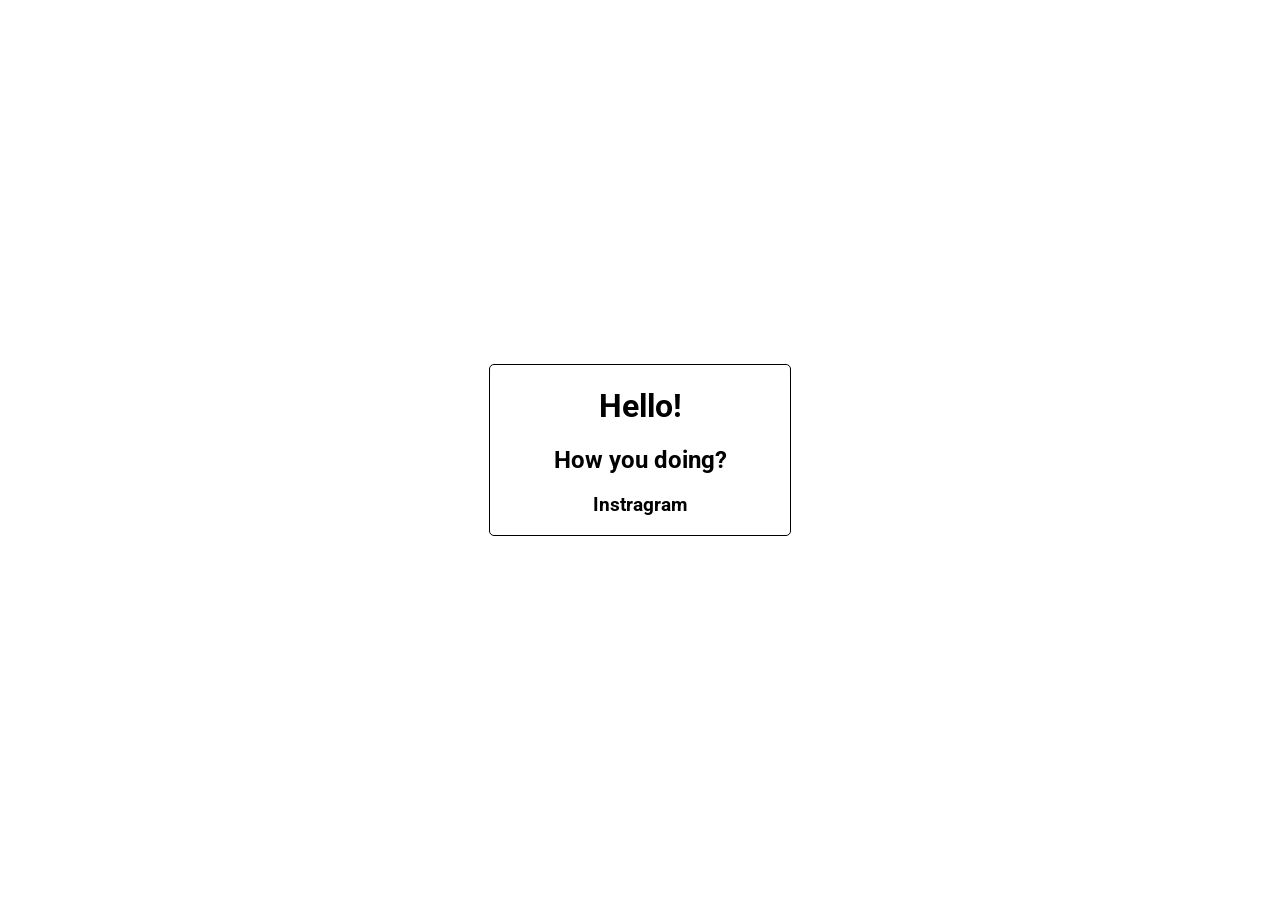
<file: index.html>
<html>
    <head>
        <title>Learning</title>
        <link rel="stylesheet" href="./TESTE.css">
        <link rel="preconnect" href="https://fonts.googleapis.com">
        <link rel="preconnect" href="https://fonts.gstatic.com" crossorigin>
        <link href="https://fonts.googleapis.com/css2?family=Roboto:wght@300&display=swap" rel="stylesheet">
    </head>
    <body>
        <div id="container">
            <h1 class="headline">Hello!</h1>
            <h2 class="headline">How you doing?</h2>
            <a target="_blank" href="https://instagram.com/ivnacm">
                <h3 class="headline">Instragram</h3>
            </a>
        </div>
    </body>
</html>
</file>
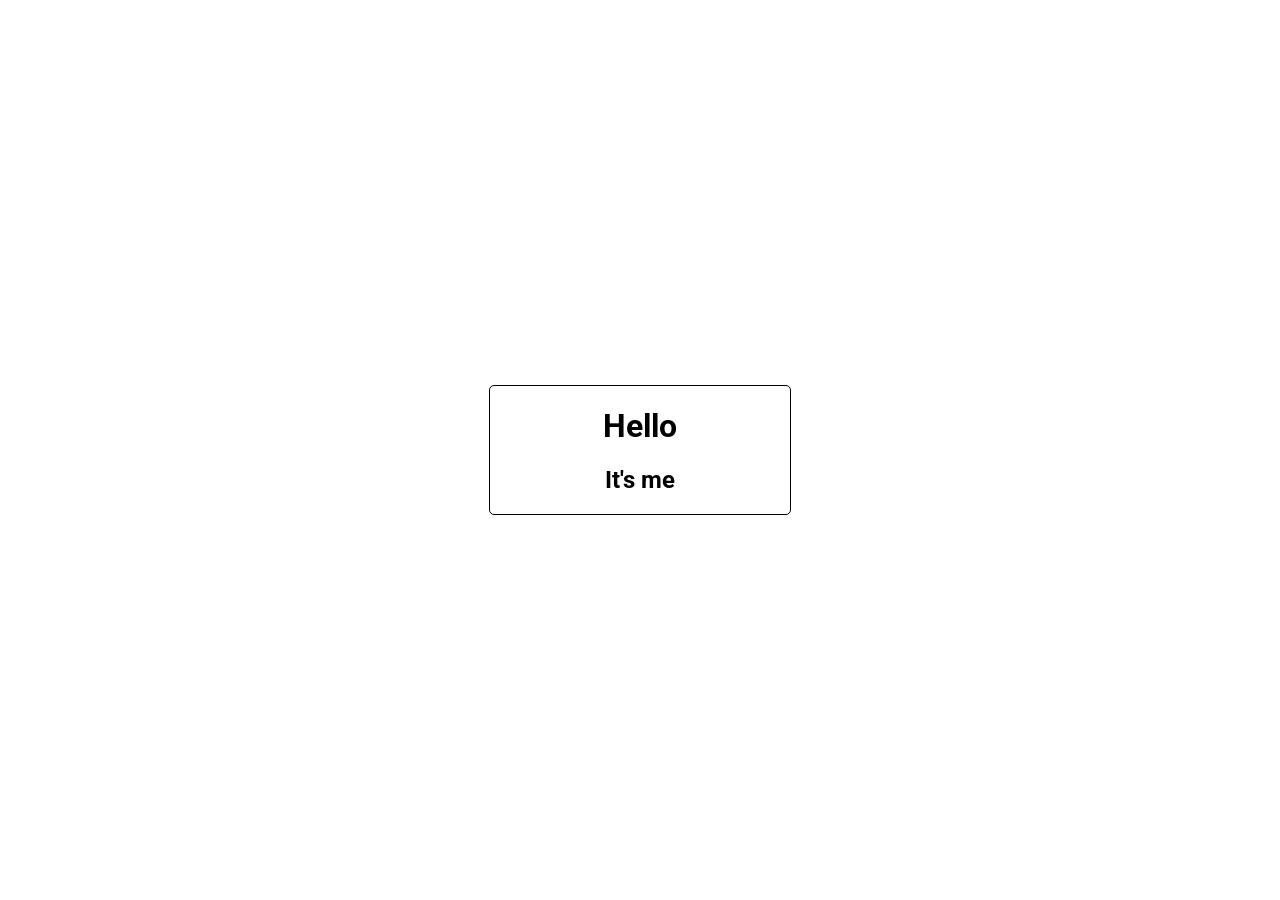
<file: teste.html>
<html>
    <head>
        <title>TESTE</title>
        <link rel="stylesheet" href="./TESTE.css">
        <link rel="preconnect" href="https://fonts.googleapis.com">
        <link rel="preconnect" href="https://fonts.gstatic.com" crossorigin>
        <link href="https://fonts.googleapis.com/css2?family=Roboto:wght@300&display=swap" rel="stylesheet">
    </head>
    <body>
        <div id="container">
            <h1 class="headline">Hello</h1>
            <h2 class="headline">It's me</h2>
        </div>
    </body>
</html>
</file>
<file: TESTE.css>
#container {
    background-color: white;
    border: 1px solid black;
    border-radius: 5px;
    cursor: pointer;
    width: 300px;
}
.headline {
    text-align: center;
    font-family: 'Roboto', sans-serif;
}
body {
    display: flex;
    justify-content: center;
    align-items: center;
    background-image: url(https://i.pinimg.com/originals/a2/31/db/a231db007c8c852ea469f013df93dfef.jpg);
}
a {
    text-decoration: none;
    color: black;
}
</file>
